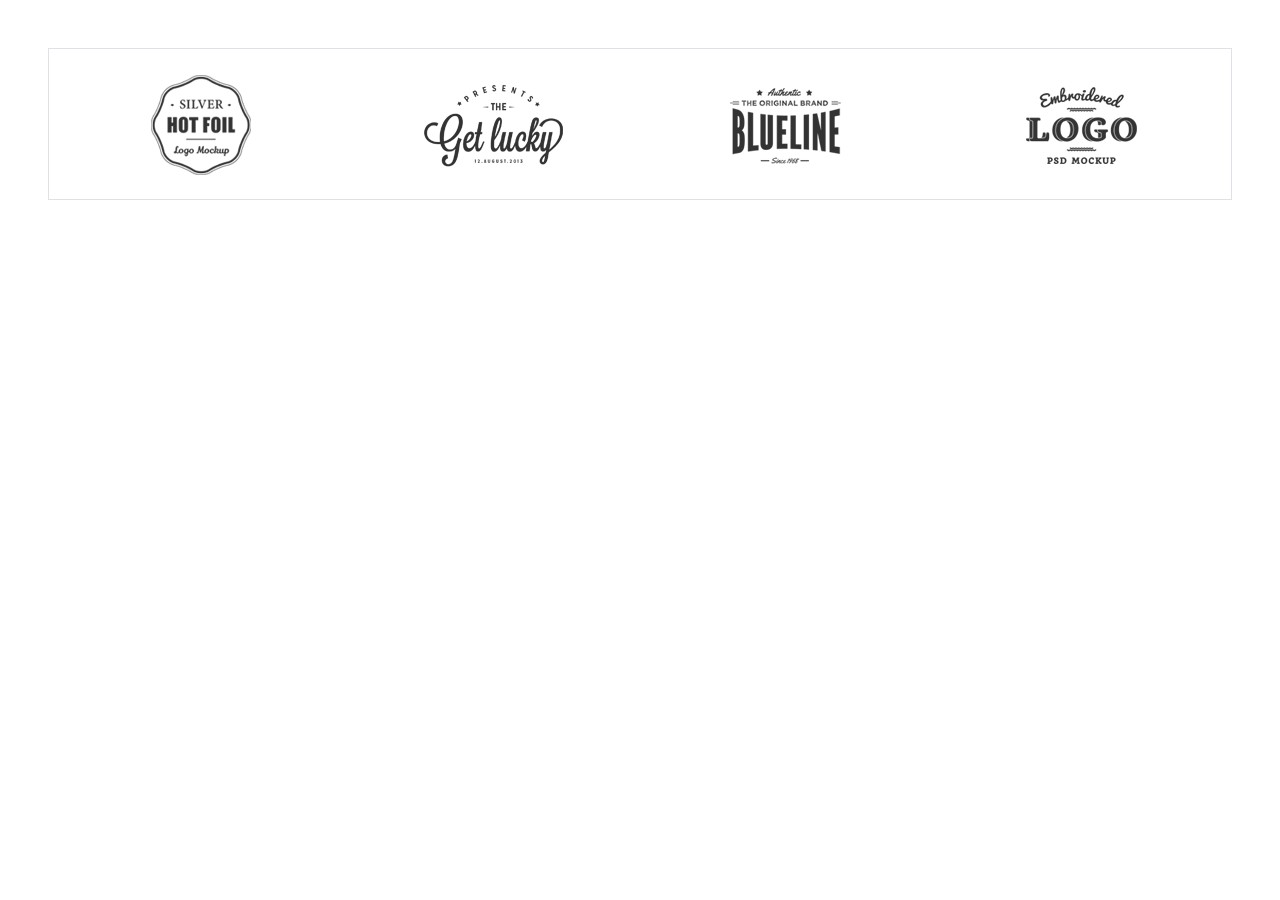
<file: logo-slider.html>
<!DOCTYPE html>
<html lang="en">
<head>
  <meta charset="UTF-8" />
  <meta name="viewport" content="width=device-width, initial-scale=1.0"/>
  <title>Logo Slider</title>
  <link rel="stylesheet" href="/css/all.css" />
  <link rel="stylesheet" href="/css/bootstrap.min.css" />
  <style>
    .carousel-item {
      transition: transform 0.8s ease-in-out;
    }
    .logo-group {
      display: flex;
      justify-content: space-around;
      align-items: center;
      gap: 30px;
    }
    #logo .carousel-inner {
      padding: 20px;
    }
    #logo {
      overflow: hidden;
    }
  </style>
</head>
<body>
  <div id="logo" class="carousel slide m-5 border" data-bs-ride="carousel" data-bs-interval="2500" data-bs-pause="false">
    <div class="carousel-inner">
      <div class="carousel-item active">
        <div class="logo-group">
          <img src="/imgs/logos/1.png" alt="Logo 1" />
          <img src="/imgs/logos/2.png" alt="Logo 2" />
          <img src="/imgs/logos/3.png" alt="Logo 3" />
          <img src="/imgs/logos/4.png" alt="Logo 4" />
        </div>
      </div>
      <div class="carousel-item">
        <div class="logo-group">
          <img src="/imgs/logos/5.png" alt="Logo 5" />
          <img src="/imgs/logos/1.png" alt="Logo 1" />
          <img src="/imgs/logos/2.png" alt="Logo 2" /> 
          <img src="/imgs/logos/3.png" alt="Logo 3" /> 
        </div>
      </div>
      <div class="carousel-item">
        <div class="logo-group">
          <img src="/imgs/logos/3.png" alt="Logo 3" />
          <img src="/imgs/logos/4.png" alt="Logo 4" />
          <img src="/imgs/logos/5.png" alt="Logo 5" />
          <img src="/imgs/logos/1.png" alt="Logo 1" />
        </div>
      </div>
    </div>
  </div>

  <script src="/js/bootstrap.bundle.min.js"></script>
</body>
</html>
</file>
